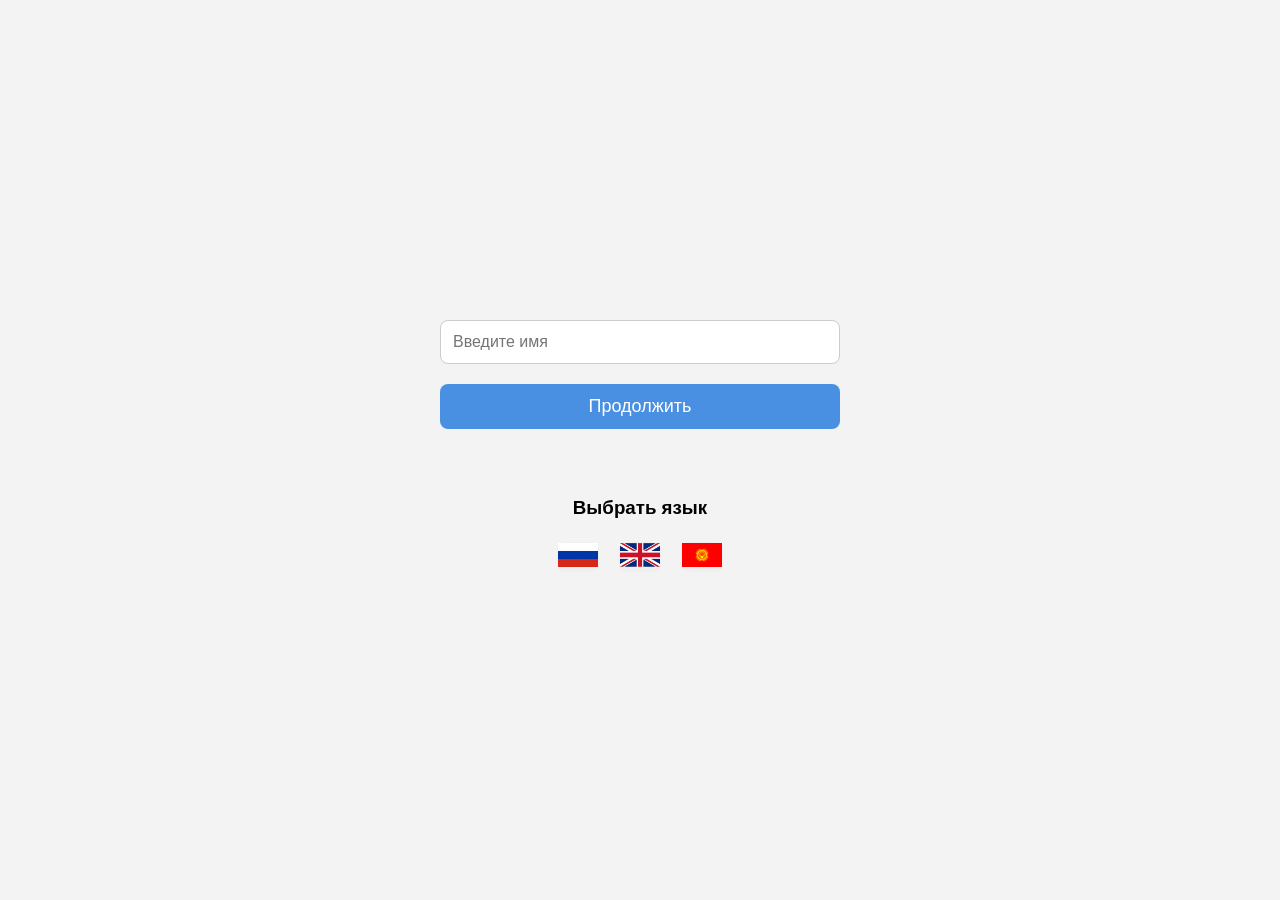
<file: index.html>
<!DOCTYPE html>
<html lang="ru">
<head>
  <meta charset="UTF-8" />
  <meta name="viewport" content="width=device-width, initial-scale=1.0" />
  <title>Menu App - Ввод имени</title>
  <link rel="stylesheet" href="style.css">
</head>
<body>
  <div class="container">
    <input id="username" placeholder="Введите имя" />

    <button class="btn-main" onclick="continueToCategories()">Продолжить</button>

    <h3 id = "chooseLangTitle">Выбрать язык</h3>

    <div class="lang-buttons">
      <button onclick="setLanguage('ru')">      
        <img src="images/ru.png">
      </button>
      <button onclick="setLanguage('en')">
        <img src="images/eng.jpg">
      </button>
      <button onclick="setLanguage('kg')">
        <img src="images/kg.png">
      </button>
    </div>
  </div>

  <script src="scr.js"></script>
</body>
</html>
</file>
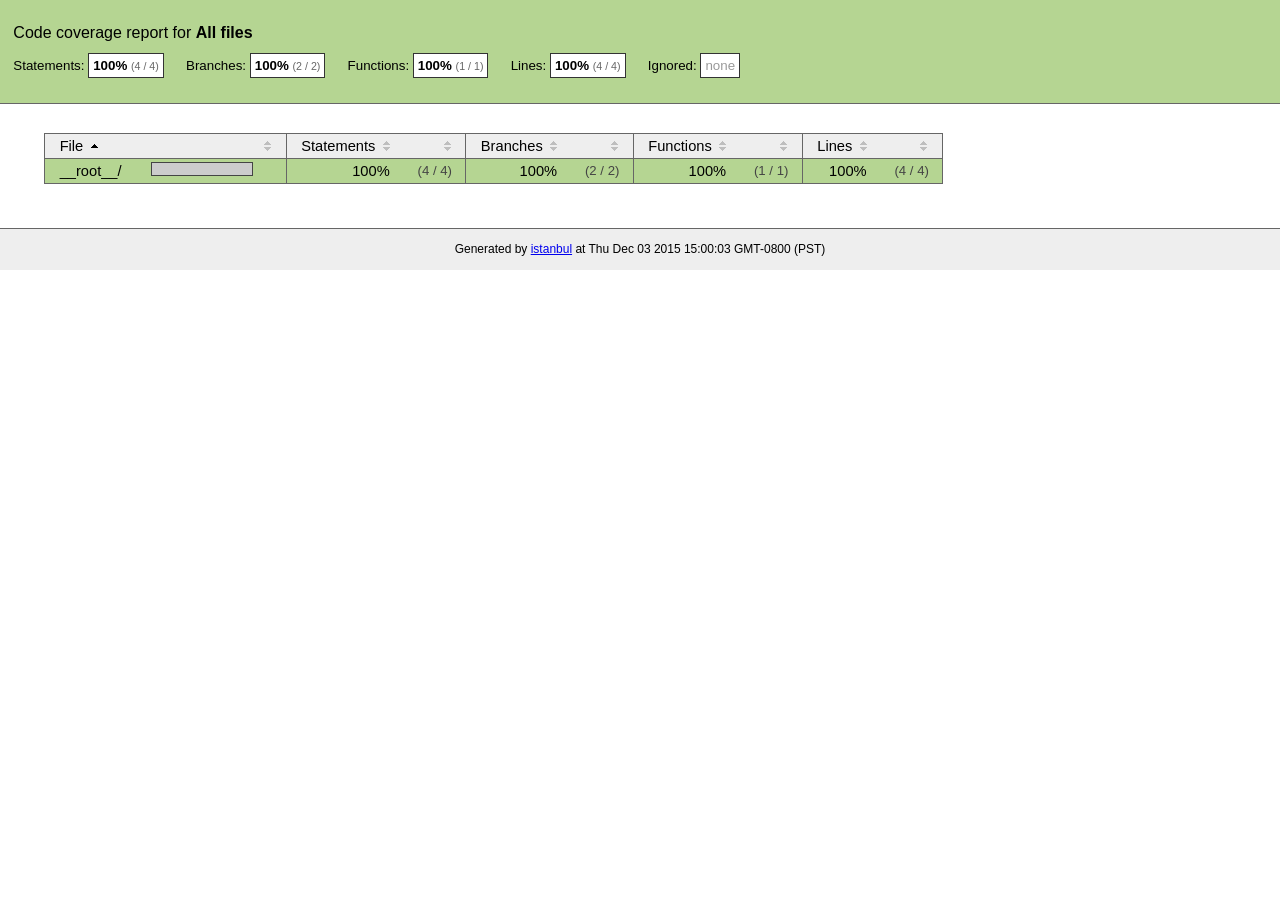
<file: backend/node_modules/unique-filename/coverage/index.html>
<!doctype html>
<html lang="en">
<head>
    <title>Code coverage report for All files</title>
    <meta charset="utf-8">
    <link rel="stylesheet" href="prettify.css">
    <link rel="stylesheet" href="base.css">
    <style type='text/css'>
        div.coverage-summary .sorter {
            background-image: url(sort-arrow-sprite.png);
        }
    </style>
</head>
<body>
<div class="header high">
    <h1>Code coverage report for <span class="entity">All files</span></h1>
    <h2>
        Statements: <span class="metric">100% <small>(4 / 4)</small></span> &nbsp;&nbsp;&nbsp;&nbsp;
        Branches: <span class="metric">100% <small>(2 / 2)</small></span> &nbsp;&nbsp;&nbsp;&nbsp;
        Functions: <span class="metric">100% <small>(1 / 1)</small></span> &nbsp;&nbsp;&nbsp;&nbsp;
        Lines: <span class="metric">100% <small>(4 / 4)</small></span> &nbsp;&nbsp;&nbsp;&nbsp;
        Ignored: <span class="metric"><span class="ignore-none">none</span></span> &nbsp;&nbsp;&nbsp;&nbsp;
    </h2>
    <div class="path"></div>
</div>
<div class="body">
<div class="coverage-summary">
<table>
<thead>
<tr>
   <th data-col="file" data-fmt="html" data-html="true" class="file">File</th>
   <th data-col="pic" data-type="number" data-fmt="html" data-html="true" class="pic"></th>
   <th data-col="statements" data-type="number" data-fmt="pct" class="pct">Statements</th>
   <th data-col="statements_raw" data-type="number" data-fmt="html" class="abs"></th>
   <th data-col="branches" data-type="number" data-fmt="pct" class="pct">Branches</th>
   <th data-col="branches_raw" data-type="number" data-fmt="html" class="abs"></th>
   <th data-col="functions" data-type="number" data-fmt="pct" class="pct">Functions</th>
   <th data-col="functions_raw" data-type="number" data-fmt="html" class="abs"></th>
   <th data-col="lines" data-type="number" data-fmt="pct" class="pct">Lines</th>
   <th data-col="lines_raw" data-type="number" data-fmt="html" class="abs"></th>
</tr>
</thead>
<tbody><tr>
	<td class="file high" data-value="__root__/"><a href="__root__/index.html">__root__/</a></td>
	<td data-value="100" class="pic high"><span class="cover-fill cover-full" style="width: 100px;"></span><span class="cover-empty" style="width:0px;"></span></td>
	<td data-value="100" class="pct high">100%</td>
	<td data-value="4" class="abs high">(4&nbsp;/&nbsp;4)</td>
	<td data-value="100" class="pct high">100%</td>
	<td data-value="2" class="abs high">(2&nbsp;/&nbsp;2)</td>
	<td data-value="100" class="pct high">100%</td>
	<td data-value="1" class="abs high">(1&nbsp;/&nbsp;1)</td>
	<td data-value="100" class="pct high">100%</td>
	<td data-value="4" class="abs high">(4&nbsp;/&nbsp;4)</td>
	</tr>

</tbody>
</table>
</div>
</div>
<div class="footer">
    <div class="meta">Generated by <a href="http://istanbul-js.org/" target="_blank">istanbul</a> at Thu Dec 03 2015 15:00:03 GMT-0800 (PST)</div>
</div>
<script src="prettify.js"></script>
<script>
window.onload = function () {
        if (typeof prettyPrint === 'function') {
            prettyPrint();
        }
};
</script>
<script src="sorter.js"></script>
</body>
</html>
</file>
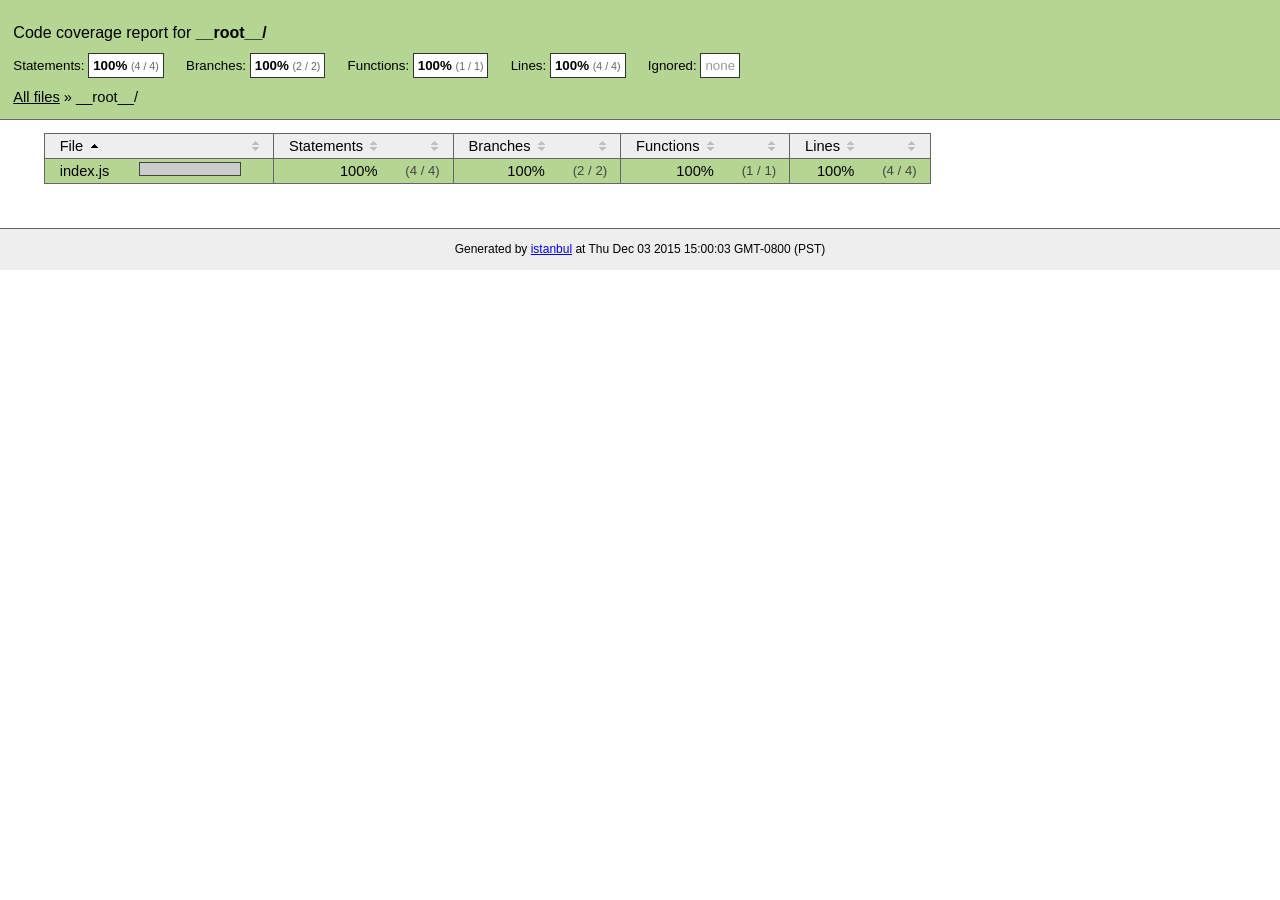
<file: backend/node_modules/unique-filename/coverage/__root__/index.html>
<!doctype html>
<html lang="en">
<head>
    <title>Code coverage report for __root__/</title>
    <meta charset="utf-8">
    <link rel="stylesheet" href="../prettify.css">
    <link rel="stylesheet" href="../base.css">
    <style type='text/css'>
        div.coverage-summary .sorter {
            background-image: url(../sort-arrow-sprite.png);
        }
    </style>
</head>
<body>
<div class="header high">
    <h1>Code coverage report for <span class="entity">__root__/</span></h1>
    <h2>
        Statements: <span class="metric">100% <small>(4 / 4)</small></span> &nbsp;&nbsp;&nbsp;&nbsp;
        Branches: <span class="metric">100% <small>(2 / 2)</small></span> &nbsp;&nbsp;&nbsp;&nbsp;
        Functions: <span class="metric">100% <small>(1 / 1)</small></span> &nbsp;&nbsp;&nbsp;&nbsp;
        Lines: <span class="metric">100% <small>(4 / 4)</small></span> &nbsp;&nbsp;&nbsp;&nbsp;
        Ignored: <span class="metric"><span class="ignore-none">none</span></span> &nbsp;&nbsp;&nbsp;&nbsp;
    </h2>
    <div class="path"><a href="../index.html">All files</a> &#187; __root__/</div>
</div>
<div class="body">
<div class="coverage-summary">
<table>
<thead>
<tr>
   <th data-col="file" data-fmt="html" data-html="true" class="file">File</th>
   <th data-col="pic" data-type="number" data-fmt="html" data-html="true" class="pic"></th>
   <th data-col="statements" data-type="number" data-fmt="pct" class="pct">Statements</th>
   <th data-col="statements_raw" data-type="number" data-fmt="html" class="abs"></th>
   <th data-col="branches" data-type="number" data-fmt="pct" class="pct">Branches</th>
   <th data-col="branches_raw" data-type="number" data-fmt="html" class="abs"></th>
   <th data-col="functions" data-type="number" data-fmt="pct" class="pct">Functions</th>
   <th data-col="functions_raw" data-type="number" data-fmt="html" class="abs"></th>
   <th data-col="lines" data-type="number" data-fmt="pct" class="pct">Lines</th>
   <th data-col="lines_raw" data-type="number" data-fmt="html" class="abs"></th>
</tr>
</thead>
<tbody><tr>
	<td class="file high" data-value="index.js"><a href="index.js.html">index.js</a></td>
	<td data-value="100" class="pic high"><span class="cover-fill cover-full" style="width: 100px;"></span><span class="cover-empty" style="width:0px;"></span></td>
	<td data-value="100" class="pct high">100%</td>
	<td data-value="4" class="abs high">(4&nbsp;/&nbsp;4)</td>
	<td data-value="100" class="pct high">100%</td>
	<td data-value="2" class="abs high">(2&nbsp;/&nbsp;2)</td>
	<td data-value="100" class="pct high">100%</td>
	<td data-value="1" class="abs high">(1&nbsp;/&nbsp;1)</td>
	<td data-value="100" class="pct high">100%</td>
	<td data-value="4" class="abs high">(4&nbsp;/&nbsp;4)</td>
	</tr>

</tbody>
</table>
</div>
</div>
<div class="footer">
    <div class="meta">Generated by <a href="http://istanbul-js.org/" target="_blank">istanbul</a> at Thu Dec 03 2015 15:00:03 GMT-0800 (PST)</div>
</div>
<script src="../prettify.js"></script>
<script>
window.onload = function () {
        if (typeof prettyPrint === 'function') {
            prettyPrint();
        }
};
</script>
<script src="../sorter.js"></script>
</body>
</html>
</file>
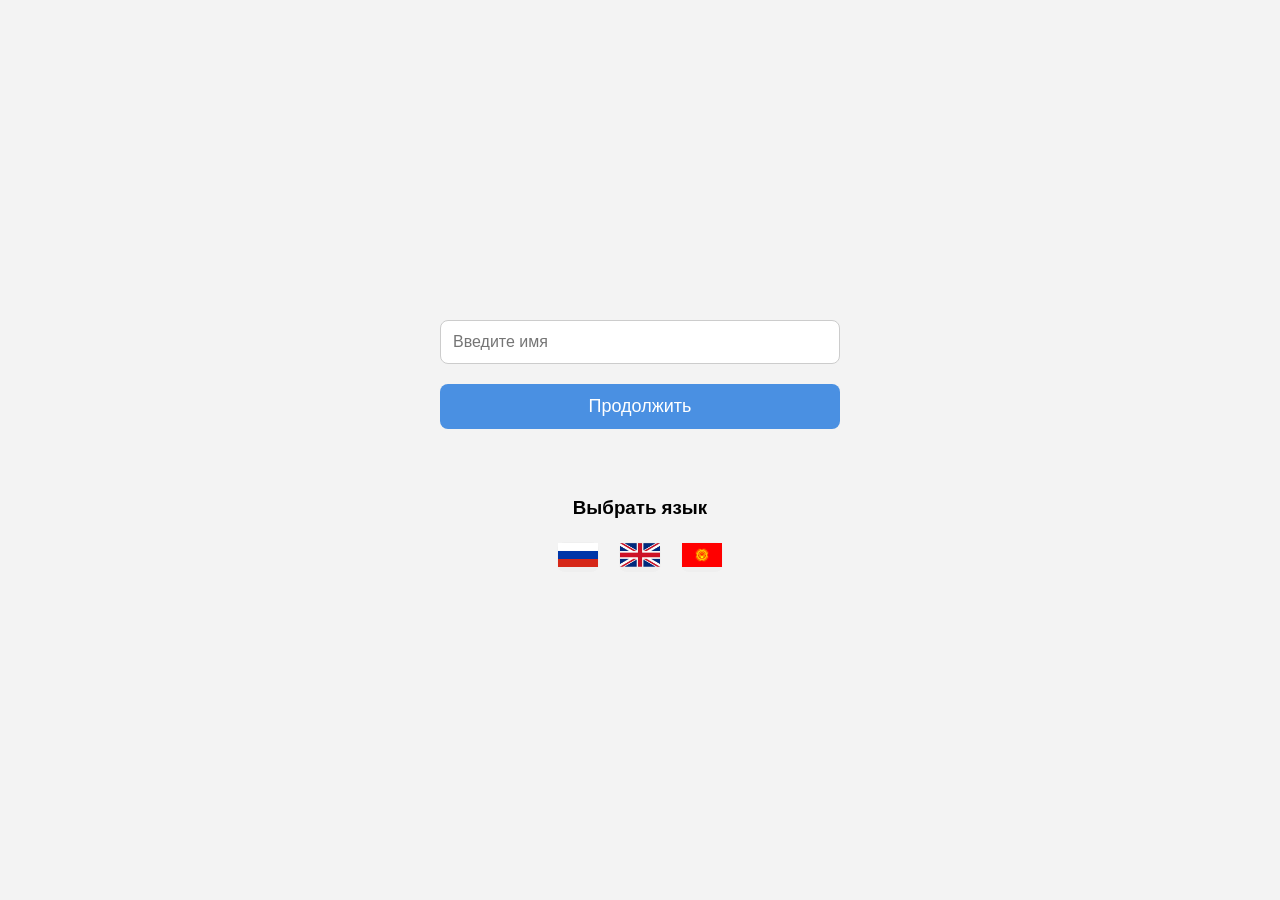
<file: admin.html>
<!DOCTYPE html>
<html lang="ru">
<head>
  <meta charset="UTF-8">
  <meta name="viewport" content="width=device-width, initial-scale=1.0">
  <title>Админ-панель</title>
  <link rel="stylesheet" href="admin.css">

</head>
<body>

<h1>Админ-панель</h1>

<h2>Добавить категорию</h2>
<input id="cat_ru" placeholder="Название категории (RU)">
<input id="cat_en" placeholder="Название категории (EN)">
<input id="cat_kg" placeholder="Название категории (KG)">
<input id="cat_img" placeholder="URL картинки">
<button onclick="addCategory()">Добавить категорию</button>

<div id="categoryList"></div>

<hr>

<h2>Добавить товар</h2>
<select id="categorySelect"></select>
<input id="item_ru" placeholder="Название (RU)">
<input id="item_en" placeholder="Название (EN)">
<input id="item_kg" placeholder="Название (KG)">
<input id="desc_ru" placeholder="Описание (RU)">
<input id="desc_en" placeholder="Описание (EN)">
<input id="desc_kg" placeholder="Описание (KG)">
<input id="item_price" placeholder="Цена">
<input id="item_img" placeholder="URL картинки">
<button onclick="addItem()">Добавить товар</button>

<div id="itemsList"></div>

<script src="admin.js"></script>

</body>
</html>
</file>
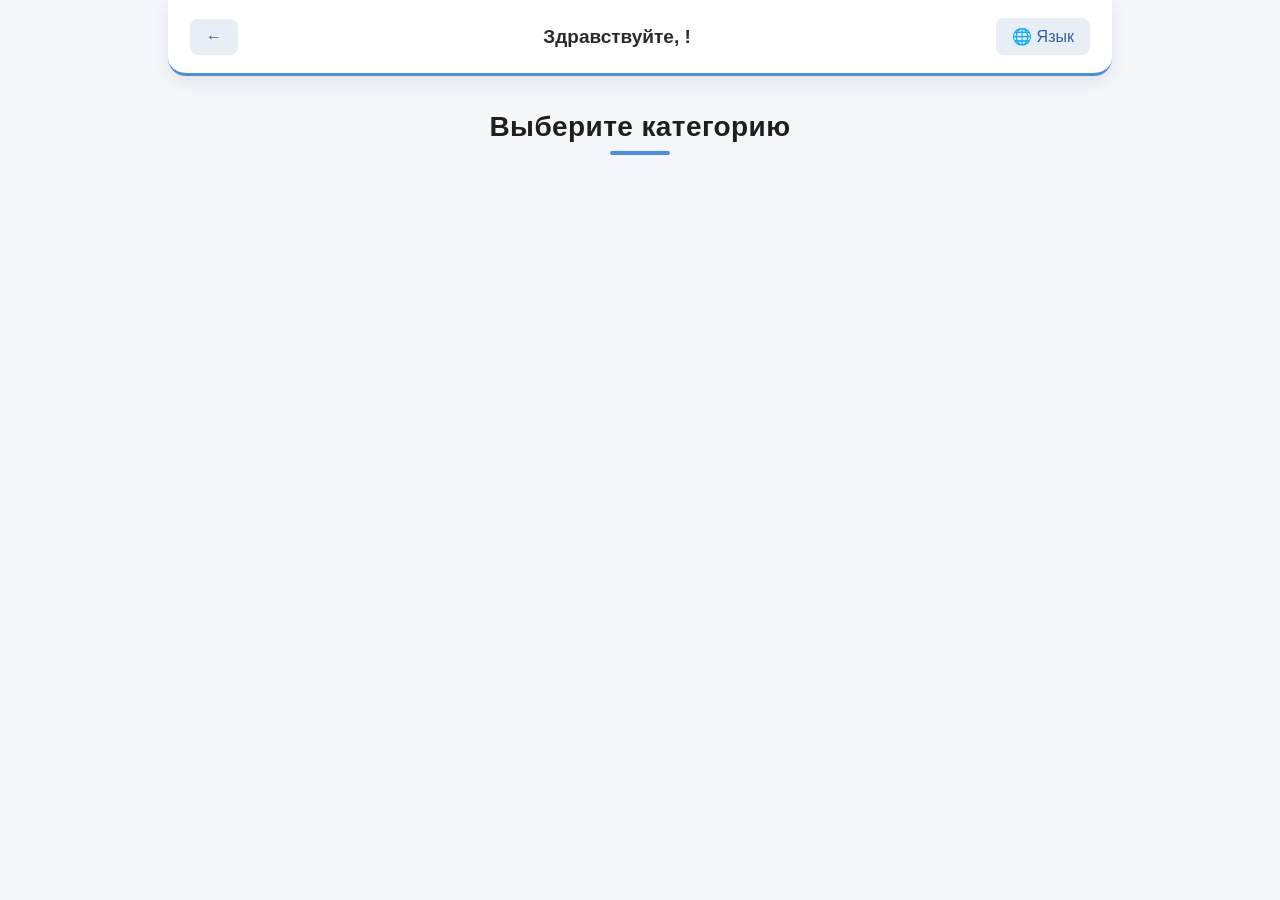
<file: categories.html>
<!DOCTYPE html>
<html lang="ru">
<head>
  <meta charset="UTF-8" />
  <meta name="viewport" content="width=device-width, initial-scale=1.0" />
  <title>Категории меню</title>
  <link rel="stylesheet" href="categories.css">
</head>

<body>

  <header class="header">
    <button class="back-btn" onclick="goBack()">←</button>

    <div class="username" id="usernameText">Здравствуйте!</div>

    <div class="lang-wrapper">
      <button class="lang-btn" onclick="toggleLanguageMenu()">🌐 Язык</button>

      <div class="lang-menu" id="langMenu">
        <button onclick="setLanguage('ru')">      
        <img src="images/ru.png">
      </button>
      <button onclick="setLanguage('en')">
        <img src="images/eng.jpg">
      </button>
      <button onclick="setLanguage('kg')">
        <img src="images/kg.png">
      </div>
    </div>
  </header>

  <h2 class="title">Выберите категорию</h2>

  <div class="categories-container">

  </div>


  <script src="categories.js"></script>

</body>

</html>
</file>
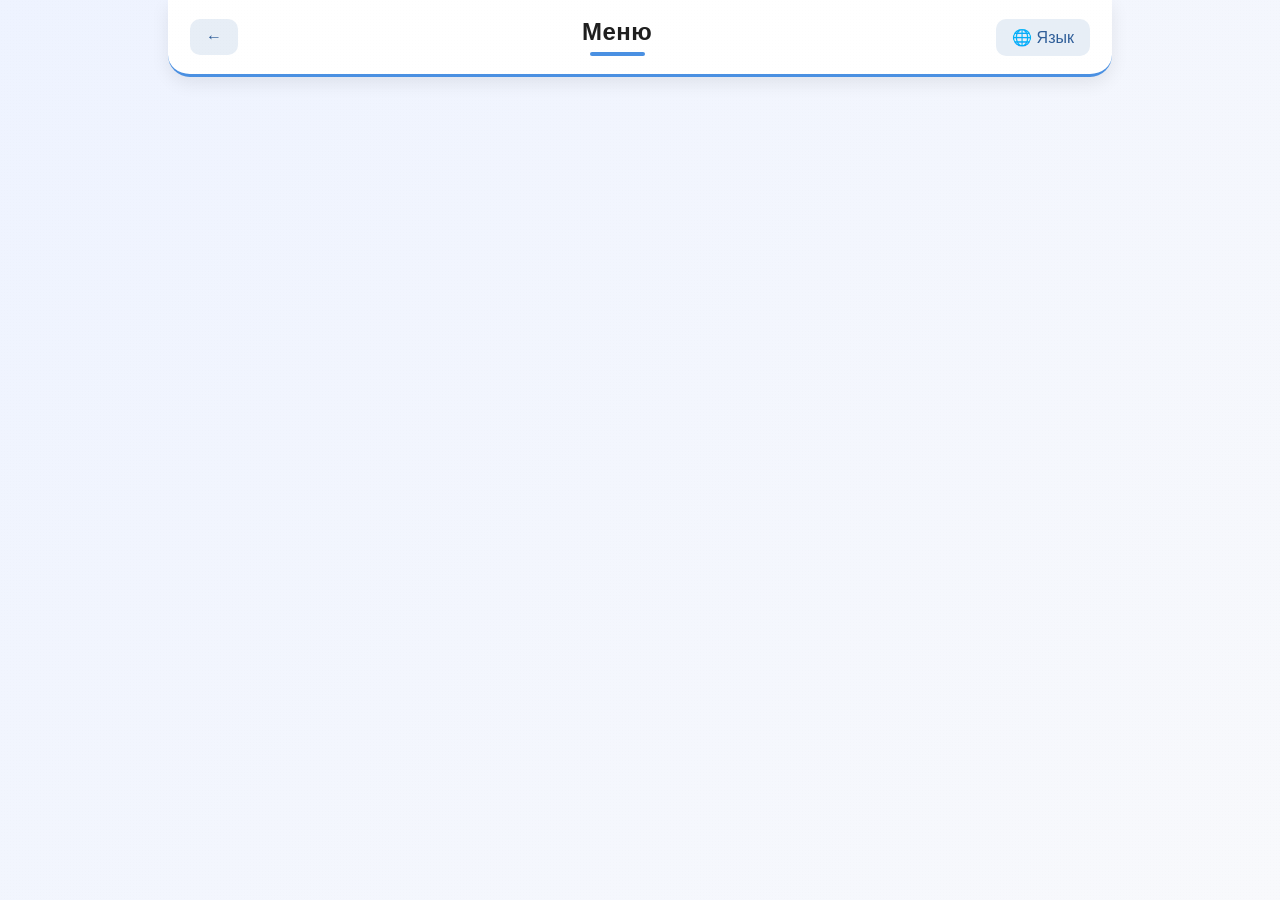
<file: menu.html>
<!DOCTYPE html>
<html lang="ru">
<head>
  <meta charset="UTF-8" />
  <meta name="viewport" content="width=device-width, initial-scale=1.0" />
  <title>Меню</title>
  <link rel="stylesheet" href="menu.css">

</head>

<body>

<header class="header">
  <button class="back-btn" onclick="goBack()">←</button>
  
  <h2 class="title" id="menuTitle"></h2>

  <div class="lang-wrapper">
    <button class="lang-btn" onclick="toggleLanguageMenu()">🌐 Язык</button>

    <div class="lang-menu" id="langMenu">
      <button onclick="setLanguage('ru')">
        <img src="images/ru.png">
      </button>
      <button onclick="setLanguage('en')">
        <img src="images/eng.jpg">
      </button>
      <button onclick="setLanguage('kg')">
        <img src="images/kg.png">
      </button>
    </div>
  </div>
</header>

<div class="items-container"></div>

<script src="menu.js"></script>

</body>
</html>
</file>
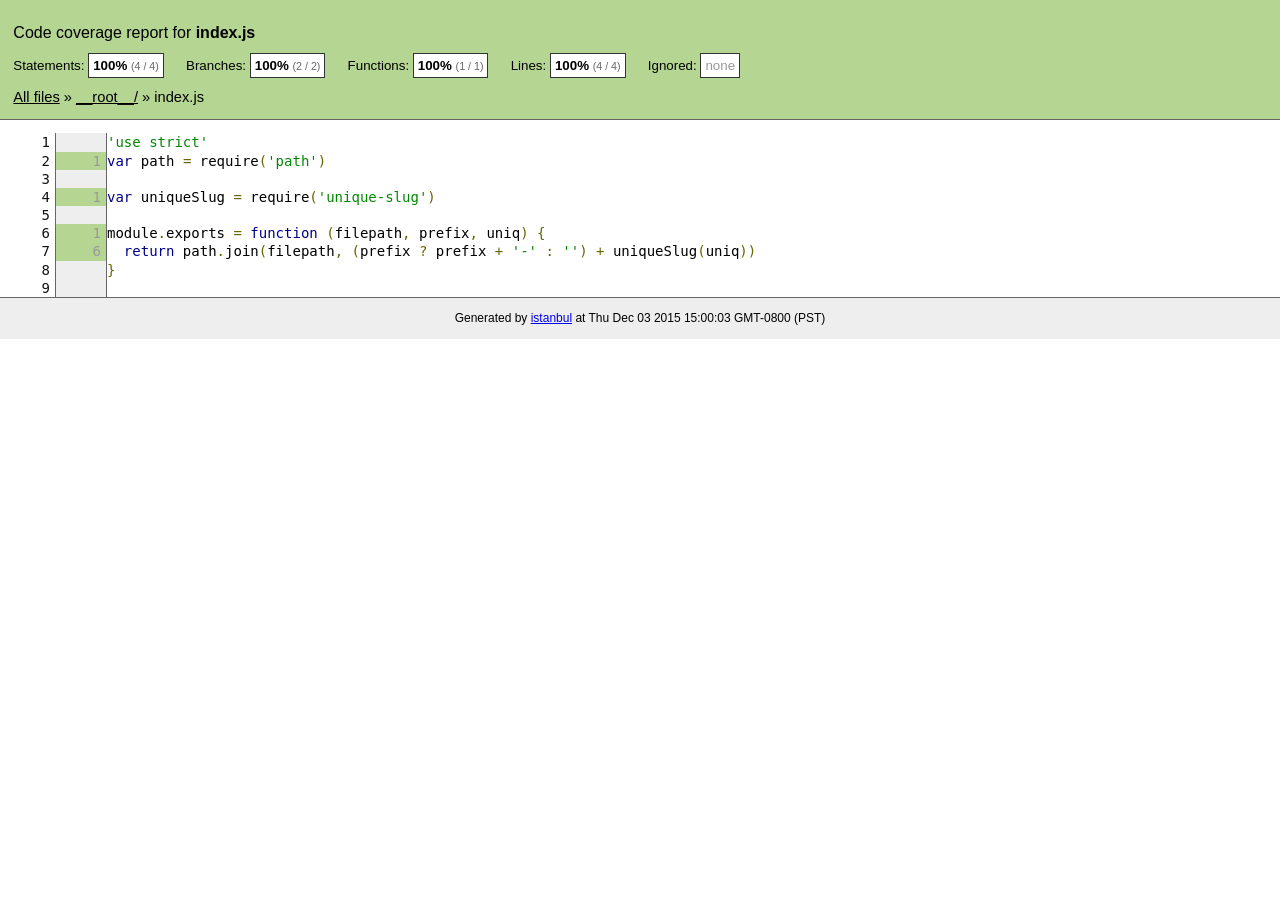
<file: backend/node_modules/unique-filename/coverage/__root__/index.js.html>
<!doctype html>
<html lang="en">
<head>
    <title>Code coverage report for index.js</title>
    <meta charset="utf-8">
    <link rel="stylesheet" href="../prettify.css">
    <link rel="stylesheet" href="../base.css">
    <style type='text/css'>
        div.coverage-summary .sorter {
            background-image: url(../sort-arrow-sprite.png);
        }
    </style>
</head>
<body>
<div class="header high">
    <h1>Code coverage report for <span class="entity">index.js</span></h1>
    <h2>
        Statements: <span class="metric">100% <small>(4 / 4)</small></span> &nbsp;&nbsp;&nbsp;&nbsp;
        Branches: <span class="metric">100% <small>(2 / 2)</small></span> &nbsp;&nbsp;&nbsp;&nbsp;
        Functions: <span class="metric">100% <small>(1 / 1)</small></span> &nbsp;&nbsp;&nbsp;&nbsp;
        Lines: <span class="metric">100% <small>(4 / 4)</small></span> &nbsp;&nbsp;&nbsp;&nbsp;
        Ignored: <span class="metric"><span class="ignore-none">none</span></span> &nbsp;&nbsp;&nbsp;&nbsp;
    </h2>
    <div class="path"><a href="../index.html">All files</a> &#187; <a href="index.html">__root__/</a> &#187; index.js</div>
</div>
<div class="body">
<pre><table class="coverage">
<tr><td class="line-count">1
2
3
4
5
6
7
8
9</td><td class="line-coverage"><span class="cline-any cline-neutral">&nbsp;</span>
<span class="cline-any cline-yes">1</span>
<span class="cline-any cline-neutral">&nbsp;</span>
<span class="cline-any cline-yes">1</span>
<span class="cline-any cline-neutral">&nbsp;</span>
<span class="cline-any cline-yes">1</span>
<span class="cline-any cline-yes">6</span>
<span class="cline-any cline-neutral">&nbsp;</span>
<span class="cline-any cline-neutral">&nbsp;</span></td><td class="text"><pre class="prettyprint lang-js">'use strict'
var path = require('path')
&nbsp;
var uniqueSlug = require('unique-slug')
&nbsp;
module.exports = function (filepath, prefix, uniq) {
  return path.join(filepath, (prefix ? prefix + '-' : '') + uniqueSlug(uniq))
}
&nbsp;</pre></td></tr>
</table></pre>

</div>
<div class="footer">
    <div class="meta">Generated by <a href="http://istanbul-js.org/" target="_blank">istanbul</a> at Thu Dec 03 2015 15:00:03 GMT-0800 (PST)</div>
</div>
<script src="../prettify.js"></script>
<script>
window.onload = function () {
        if (typeof prettyPrint === 'function') {
            prettyPrint();
        }
};
</script>
<script src="../sorter.js"></script>
</body>
</html>
</file>
<file: style.css>
body {
  margin: 0;
  padding: 0;
  font-family: Arial, sans-serif;
  display: flex;
  align-items: center;
  justify-content: center;
  height: 100vh;
  background: #f3f3f3;
}

.container {
  width: 90%;
  max-width: 400px;
  text-align: center;
}


input {
  width: 100%;
  padding: 12px;
  font-size: 16px;
  border: 1px solid #ccc;
  border-radius: 8px;
  margin-bottom: 20px;
  box-sizing: border-box;
}

.btn-main {
  width: 100%;
  padding: 12px;
  background: #4a90e2;
  color: white;
  border: none;
  border-radius: 8px;
  font-size: 18px;
  cursor: pointer;
  margin-bottom: 50px;
}

h3 {
  margin-bottom: 15px;
}

.lang-buttons button {
  display: block;
  padding: 1px;
  margin: 8px 10px;
  font-size: 16px;
  border-radius: 8px;
  border: none;
  cursor: pointer;
}

.lang-buttons{
  display: flex;
  flex-direction: row;

  justify-content: center;
}

button img {
  width: 40px;   
  height: auto;  
}
</file>
<file: backend/node_modules/unique-filename/coverage/prettify.css>
.pln{color:#000}@media screen{.str{color:#080}.kwd{color:#008}.com{color:#800}.typ{color:#606}.lit{color:#066}.pun,.opn,.clo{color:#660}.tag{color:#008}.atn{color:#606}.atv{color:#080}.dec,.var{color:#606}.fun{color:red}}@media print,projection{.str{color:#060}.kwd{color:#006;font-weight:bold}.com{color:#600;font-style:italic}.typ{color:#404;font-weight:bold}.lit{color:#044}.pun,.opn,.clo{color:#440}.tag{color:#006;font-weight:bold}.atn{color:#404}.atv{color:#060}}pre.prettyprint{padding:2px;border:1px solid #888}ol.linenums{margin-top:0;margin-bottom:0}li.L0,li.L1,li.L2,li.L3,li.L5,li.L6,li.L7,li.L8{list-style-type:none}li.L1,li.L3,li.L5,li.L7,li.L9{background:#eee}
</file>
<file: backend/node_modules/unique-filename/coverage/base.css>
body, html {
    margin:0; padding: 0;
}
body {
    font-family: Helvetica Neue, Helvetica,Arial;
    font-size: 10pt;
}
div.header, div.footer {
    background: #eee;
    padding: 1em;
}
div.header {
    z-index: 100;
    position: fixed;
    top: 0;
    border-bottom: 1px solid #666;
    width: 100%;
}
div.footer {
    border-top: 1px solid #666;
}
div.body {
    margin-top: 10em;
}
div.meta {
    font-size: 90%;
    text-align: center;
}
h1, h2, h3 {
    font-weight: normal;
}
h1 {
    font-size: 12pt;
}
h2 {
    font-size: 10pt;
}
pre {
    font-family: Consolas, Menlo, Monaco, monospace;
    margin: 0;
    padding: 0;
    line-height: 1.3;
    font-size: 14px;
    -moz-tab-size: 2;
    -o-tab-size:  2;
    tab-size: 2;
}

div.path { font-size: 110%; }
div.path a:link, div.path a:visited { color: #000; }
table.coverage { border-collapse: collapse; margin:0; padding: 0 }

table.coverage td {
    margin: 0;
    padding: 0;
    color: #111;
    vertical-align: top;
}
table.coverage td.line-count {
    width: 50px;
    text-align: right;
    padding-right: 5px;
}
table.coverage td.line-coverage {
    color: #777 !important;
    text-align: right;
    border-left: 1px solid #666;
    border-right: 1px solid #666;
}

table.coverage td.text {
}

table.coverage td span.cline-any {
    display: inline-block;
    padding: 0 5px;
    width: 40px;
}
table.coverage td span.cline-neutral {
    background: #eee;
}
table.coverage td span.cline-yes {
    background: #b5d592;
    color: #999;
}
table.coverage td span.cline-no {
    background: #fc8c84;
}

.cstat-yes { color: #111; }
.cstat-no { background: #fc8c84; color: #111; }
.fstat-no { background: #ffc520; color: #111 !important; }
.cbranch-no { background:  yellow !important; color: #111; }

.cstat-skip { background: #ddd; color: #111; }
.fstat-skip { background: #ddd; color: #111 !important; }
.cbranch-skip { background: #ddd !important; color: #111; }

.missing-if-branch {
    display: inline-block;
    margin-right: 10px;
    position: relative;
    padding: 0 4px;
    background: black;
    color: yellow;
}

.skip-if-branch {
    display: none;
    margin-right: 10px;
    position: relative;
    padding: 0 4px;
    background: #ccc;
    color: white;
}

.missing-if-branch .typ, .skip-if-branch .typ {
    color: inherit !important;
}

.entity, .metric { font-weight: bold; }
.metric { display: inline-block; border: 1px solid #333; padding: 0.3em; background: white; }
.metric small { font-size: 80%; font-weight: normal; color: #666; }

div.coverage-summary table { border-collapse: collapse; margin: 3em; font-size: 110%; }
div.coverage-summary td, div.coverage-summary table  th { margin: 0; padding: 0.25em 1em; border-top: 1px solid #666; border-bottom: 1px solid #666; }
div.coverage-summary th { text-align: left; border: 1px solid #666; background: #eee; font-weight: normal; }
div.coverage-summary th.file { border-right: none !important; }
div.coverage-summary th.pic { border-left: none !important; text-align: right; }
div.coverage-summary th.pct { border-right: none !important; }
div.coverage-summary th.abs { border-left: none !important; text-align: right; }
div.coverage-summary td.pct { text-align: right; border-left: 1px solid #666; }
div.coverage-summary td.abs { text-align: right; font-size: 90%; color: #444; border-right: 1px solid #666; }
div.coverage-summary td.file { border-left: 1px solid #666; white-space: nowrap;  }
div.coverage-summary td.pic { min-width: 120px !important;  }
div.coverage-summary a:link { text-decoration: none; color: #000; }
div.coverage-summary a:visited { text-decoration: none; color: #777; }
div.coverage-summary a:hover { text-decoration: underline; }
div.coverage-summary tfoot td { border-top: 1px solid #666; }

div.coverage-summary .sorter {
    height: 10px;
    width: 7px;
    display: inline-block;
    margin-left: 0.5em;
    background: url(sort-arrow-sprite.png) no-repeat scroll 0 0 transparent;
}
div.coverage-summary .sorted .sorter {
    background-position: 0 -20px;
}
div.coverage-summary .sorted-desc .sorter {
    background-position: 0 -10px;
}

.high { background: #b5d592 !important; }
.medium { background: #ffe87c !important; }
.low { background: #fc8c84 !important; }

span.cover-fill, span.cover-empty {
    display:inline-block;
    border:1px solid #444;
    background: white;
    height: 12px;
}
span.cover-fill {
    background: #ccc;
    border-right: 1px solid #444;
}
span.cover-empty {
    background: white;
    border-left: none;
}
span.cover-full {
    border-right: none !important;
}
pre.prettyprint {
    border: none !important;
    padding: 0 !important;
    margin: 0 !important;
}
.com { color: #999 !important; }
.ignore-none { color: #999; font-weight: normal; }
</file>
<file: admin.css>
body {
      font-family: Arial, sans-serif;
      max-width: 800px;
      margin: 20px auto;
      padding: 10px;
    }
    h1, h2 {
      text-align: center;
    }
    input, select, button {
      padding: 10px;
      margin: 5px 0;
      width: 100%;
      border-radius: 8px;
      border: 1px solid #ccc;
      font-size: 16px;
    }
    button {
      background: #4CAF50;
      color: white;
      border: none;
      cursor: pointer;
      margin-top: 10px;
    }
    button:hover {
      background: #45a049;
    }
    .admin-item {
      display: flex;
      justify-content: space-between;
      align-items: center;
      padding: 8px;
      background: #fff;
      border-radius: 8px;
      margin: 5px 0;
      box-shadow: 0 2px 4px rgba(0,0,0,0.1);
    }
    .admin-item button {
      width: auto;
      background: #e63946;
    }
    .tglb{
      background: darkgray !important;
    }
    .tglb1{
      background: #4CAF50 !important;
    }
</file>
<file: categories.css>
body {
  margin: 0;
  padding: 0;
  background: #f4f6f9;
  font-family: "Inter", Arial, sans-serif;
  display: flex;
  flex-direction: column;
  align-items: center;
  color: #222;
}

.header {
  width: 100%;
  max-width: 900px;
  padding: 18px 22px;
  display: flex;
  align-items: center;
  justify-content: space-between;
  background: #ffffff;
  box-shadow: 0 6px 18px rgba(0,0,0,0.07);
  border-radius: 0 0 18px 18px;
  margin-bottom: 25px;
  position: relative;
  border-bottom: 3px solid #4A90E2;
}

.back-btn,
.lang-btn {
  padding: 9px 16px;
  font-size: 16px;
  border: none;
  border-radius: 8px;
  cursor: pointer;
  background: #e7eef6;
  color: #2f5e99;
  font-weight: 500;
  transition: 0.25s ease;
}

.back-btn:hover,
.lang-btn:hover {
  background: #d9e7fa;
  transform: translateY(-2px);
}


.username {
  font-size: 19px;
  font-weight: 600;
  text-align: center;
  flex-grow: 1;
  color: #2a2a2a;
}


.title {
  margin-top: 10px;
  font-size: 28px;
  font-weight: 700;
  color: #1f1f1f;
  letter-spacing: 0.4px;
  position: relative;
}

.title::after {
  content: "";
  display: block;
  width: 60px;
  height: 4px;
  background: #4A90E2;
  margin: 8px auto 0 auto;
  border-radius: 3px;
}

.categories-container {
  margin-top: 25px;
  width: 90%;
  max-width: 780px;
  display: grid;
  grid-template-columns: repeat(2, 1fr);
  gap: 28px;
}


.category-card {
  background: white;
  border-radius: 14px;
  overflow: hidden;
  box-shadow: 0 4px 16px rgba(0,0,0,0.10);
  cursor: pointer;
  transition: 0.3s ease;
  text-align: center;
  border: 1px solid #e0e6ef;
  position: relative;
}

.category-card:hover {
  transform: translateY(-8px);
  box-shadow: 0 10px 28px rgba(0,0,0,0.15);
  border-color: #4A90E2;
}


.category-card:hover::before {
  content: "";
  position: absolute;
  inset: 0;
  background: linear-gradient(to bottom right, rgba(74,144,226,0.15), rgba(255,255,255,0));
  pointer-events: none;
}


.category-card img {
  width: 100%;
  height: 200px;
  object-fit: cover;
  transition: 0.35s ease;
}

.category-card:hover img {
  transform: scale(1.07);
}


.category-card p {
  margin: 15px 0 18px 0;
  font-size: 21px;
  font-weight: 600;
  color: #29405f;
}


.lang-wrapper {
  position: relative;
}

.lang-menu {
  position: absolute;
  top: 50px;
  right: 0;
  background: #ffffff;
  box-shadow: 0 8px 24px rgba(0,0,0,0.12);
  border-radius: 12px;
  padding: 12px;
  display: none;
  flex-direction: column;
  gap: 12px;
  z-index: 10;
  border: 1px solid #d5dbe6;
  animation: fadeIn 0.25s ease;
}

.lang-menu.show {
  display: flex;
}

.lang-menu button {
  border: none;
  background: white;
  border-radius: 6px;
  cursor: pointer;
  transition: 0.25s ease;
}

.lang-menu button:hover img {
  transform: scale(1.18);
}

button img {
  width: 38px;
  height: auto;
  border-radius: 6px;
  transition: 0.25s ease;
}


@keyframes fadeIn {
  from { opacity: 0; transform: translateY(-6px); }
  to   { opacity: 1; transform: translateY(0); }
}

@media (max-width: 600px) {
  .categories-container {
    grid-template-columns: 1fr;
  }

  .header {
    flex-direction: column;
    gap: 12px;
    padding: 14px;
  }

  .username {
    flex-grow: 0;
  }
}
</file>
<file: menu.css>
body {
  margin: 0;
  padding: 0;
  font-family: "Inter", Arial, sans-serif;
  display: flex;
  flex-direction: column;
  align-items: center;
  color: #222;
  background: linear-gradient(135deg, #eef3ff, #f8f9fc);
  background-attachment: fixed;
}

body::before {
  content: "";
  position: fixed;
  inset: 0;
  pointer-events: none;
  background-image: radial-gradient(rgba(0,0,0,0.025) 1px, transparent 1px);
  background-size: 3px 3px;
  opacity: 0.3;
}

.header {
  width: 100%;
  max-width: 900px;
  padding: 18px 22px;
  display: flex;
  align-items: center;
  justify-content: space-between;
  background: #ffffff; /* Чистый белый */
  box-shadow: 0 6px 18px rgba(0, 0, 0, 0.08);
  border-radius: 0 0 22px 22px;
  margin-bottom: 25px;
  border-bottom: 3px solid #4A90E2;
}

.back-btn,
.lang-btn {
  padding: 9px 16px;
  font-size: 16px;
  border: none;
  border-radius: 10px;
  cursor: pointer;
  background: #e7eef6;
  color: #2f5e99;
  font-weight: 500;
  transition: 0.25s ease;
}

.back-btn:hover,
.lang-btn:hover {
  background: #d9e7fa;
}

.title {
  font-size: 24px;
  font-weight: 700;
  margin: 0 auto;
  text-align: center;
  color: #1f1f1f;
  letter-spacing: 0.4px;
  position: relative;
}

.title::after {
  content: "";
  display: block;
  width: 55px;
  height: 4px;
  background: #4A90E2;
  margin: 6px auto 0;
  border-radius: 2px;
}


.lang-wrapper {
  position: relative;
}

.lang-menu {
  position: absolute;
  top: 50px;
  right: 0;
  background: #ffffff; 
  box-shadow: 0 8px 22px rgba(0, 0, 0, 0.12);
  border-radius: 12px;
  padding: 12px;
  display: none;
  flex-direction: column;
  gap: 12px;
  z-index: 10;
  border: 1px solid #d5dbe6;
}

.lang-menu.show {
  display: flex;
}

.lang-menu img {
  width: 40px;
  transition: 0.2s ease;
}
button{
  border: none;
  background: white;
  border-radius: 7px;
  cursor: pointer;
}


.items-container {
  width: 92%;
  max-width: 750px;
  display: grid;
  grid-template-columns: 1fr;
  gap: 22px;
  padding-bottom: 40px;
}

.item-card {
  display: flex;
  align-items: center;
  gap: 18px;
  background: #ffffff;
  padding: 15px;
  border-radius: 16px;
  box-shadow: 0 10px 25px rgba(0,0,0,0.10);
  border: 1px solid #e3e6ef;
  transition: 0.3s ease;
  cursor: pointer;
}

.item-card:hover {
  box-shadow: 0 14px 28px rgba(0,0,0,0.14);
  border-color: #4A90E2;
  background: #f8faff;
}

.item-card img {
  width: 95px;
  height: 95px;
  object-fit: cover;
  border-radius: 12px;
  transition: 0.3s ease;
}

.item-card:hover img {
  transform: scale(1.03);
}

.item-info {
  display: flex;
  flex-direction: column;
  flex-grow: 1;
}

.item-name {
  font-size: 20px;
  font-weight: 700;
  margin: 0;
  color: #2a3d59;
}

.item-price {
  margin-top: 6px;
  font-size: 19px;
  font-weight: 700;
  color: #4A90E2;
}


@media (max-width: 600px) {
  .header {
    flex-direction: column;
    gap: 12px;
  }

  .item-card img {
    width: 80px;
    height: 80px;
  }

  .item-name {
    font-size: 18px;
  }
}
</file>
